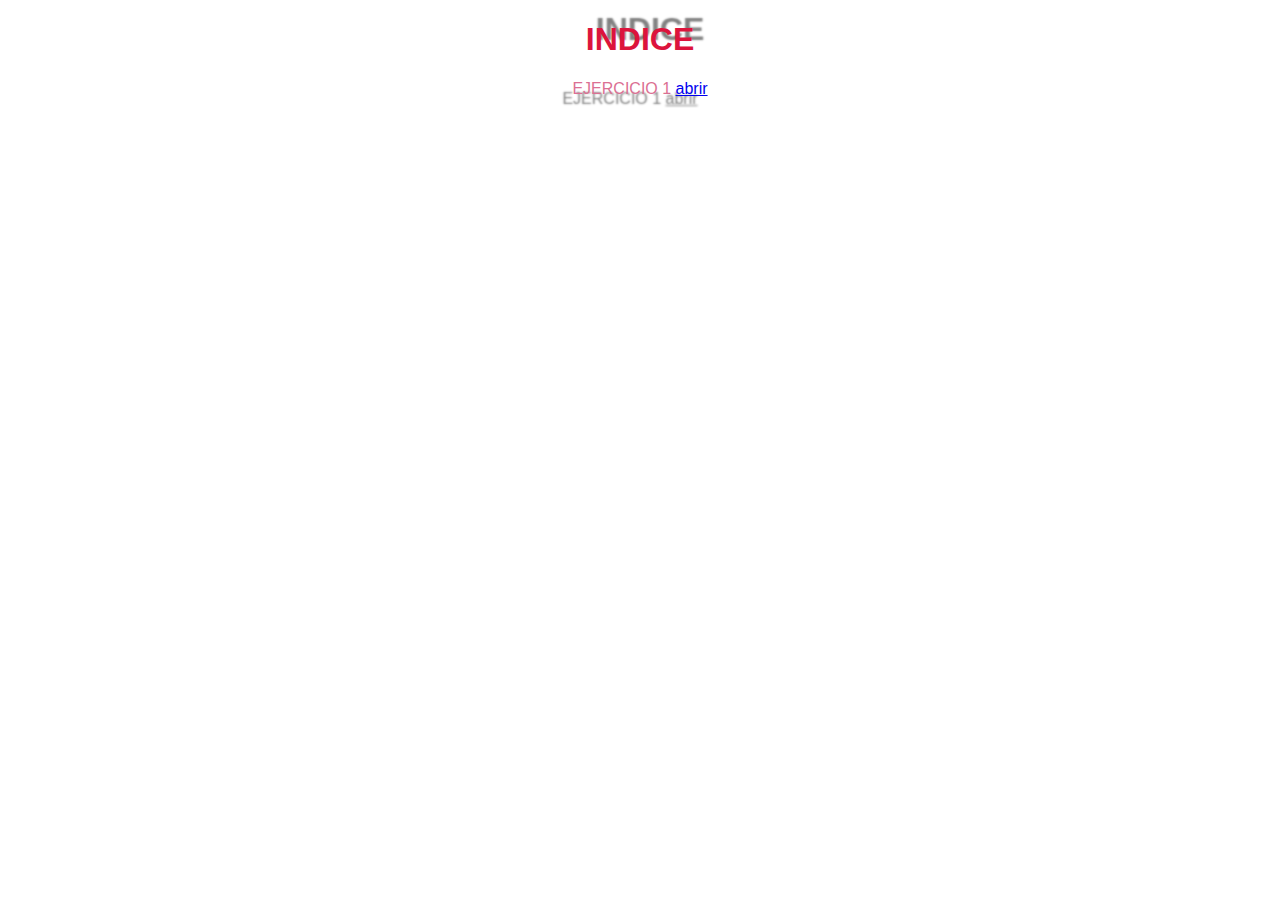
<file: index.html>
<!DOCTYPE html>
<html lang="en">
<head>
    <meta charset="UTF-8">
    <meta name="viewport" content="width=device-width, initial-scale=1.0">
    <title>PRACTICA EN CLASES</title>
    <link rel="stylesheet" href="style_index.css">
</head>
<body >
    <div class="h1">
    <h1>INDICE</h1>
</div>
<div class="apartado8">
    <p>EJERCICIO 1 <a href="portafolio.html">abrir</a></p>
  
</div>

</body>
</html>
</file>
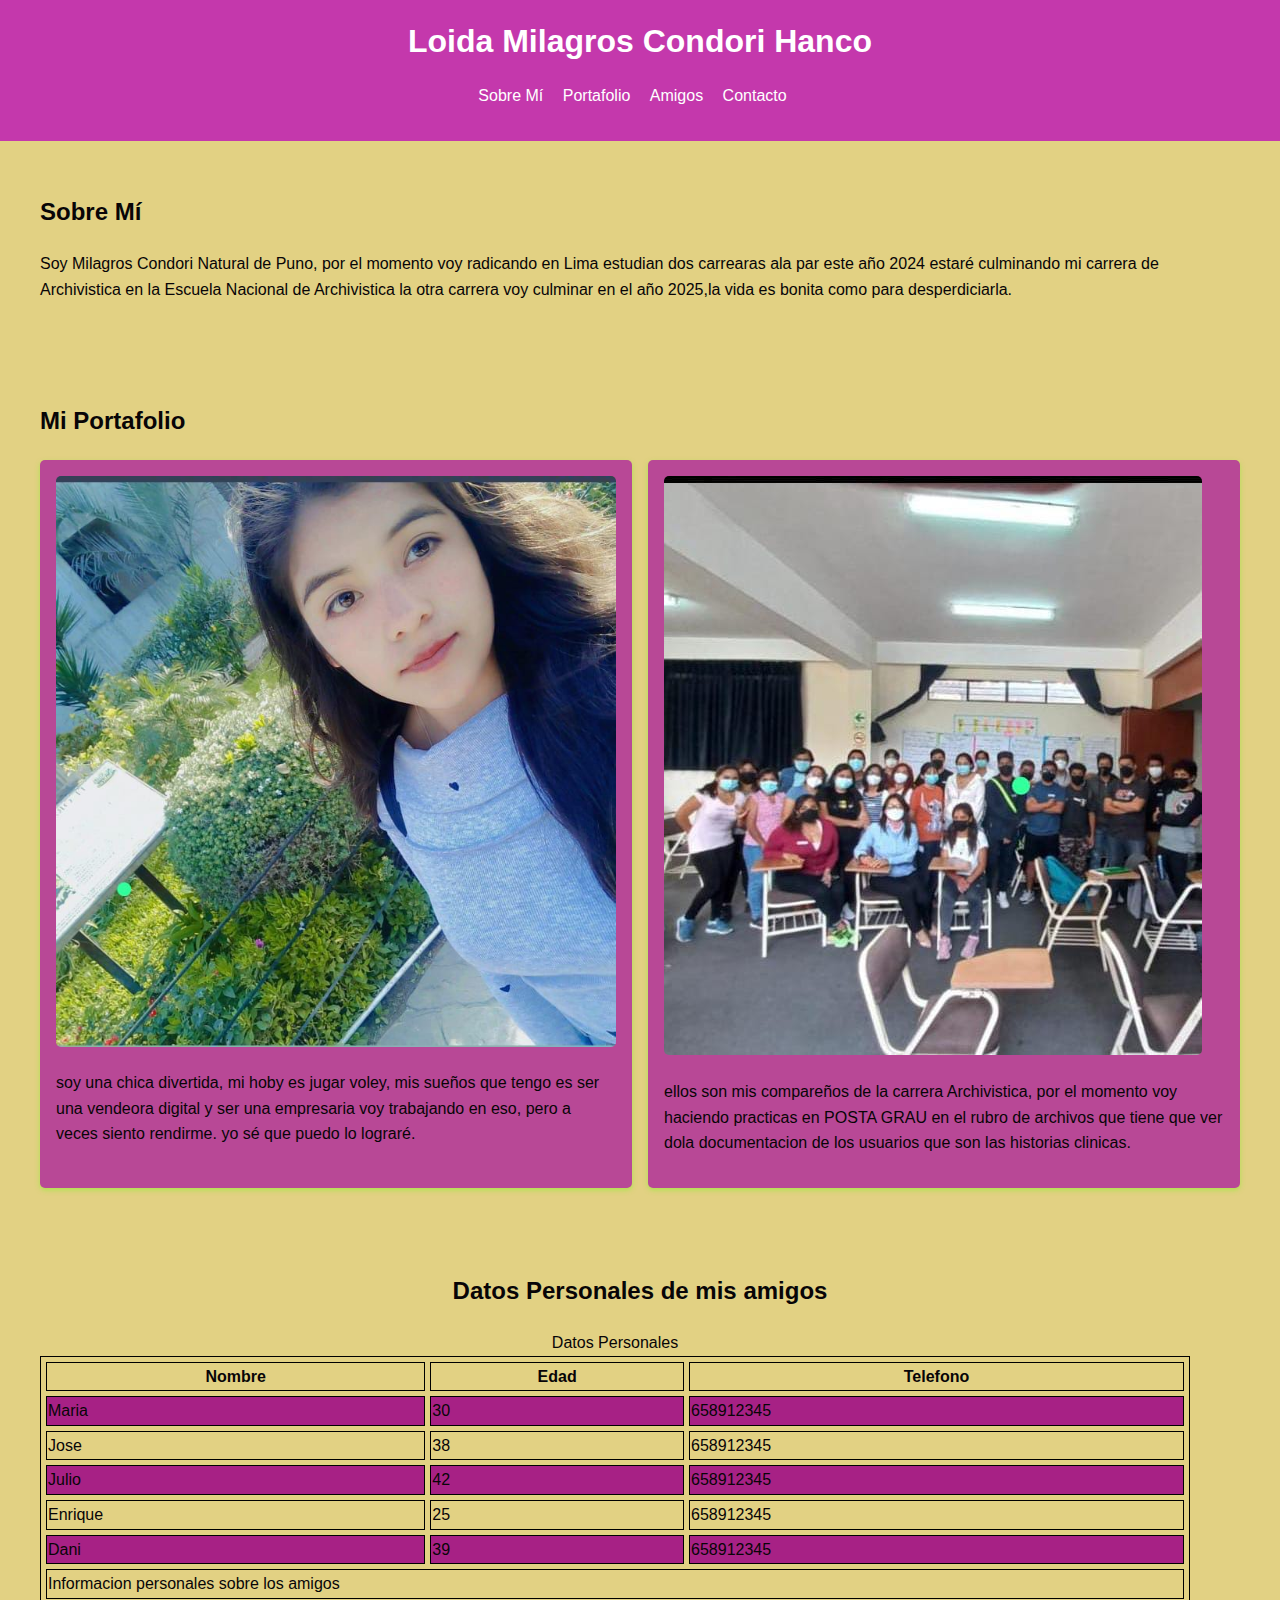
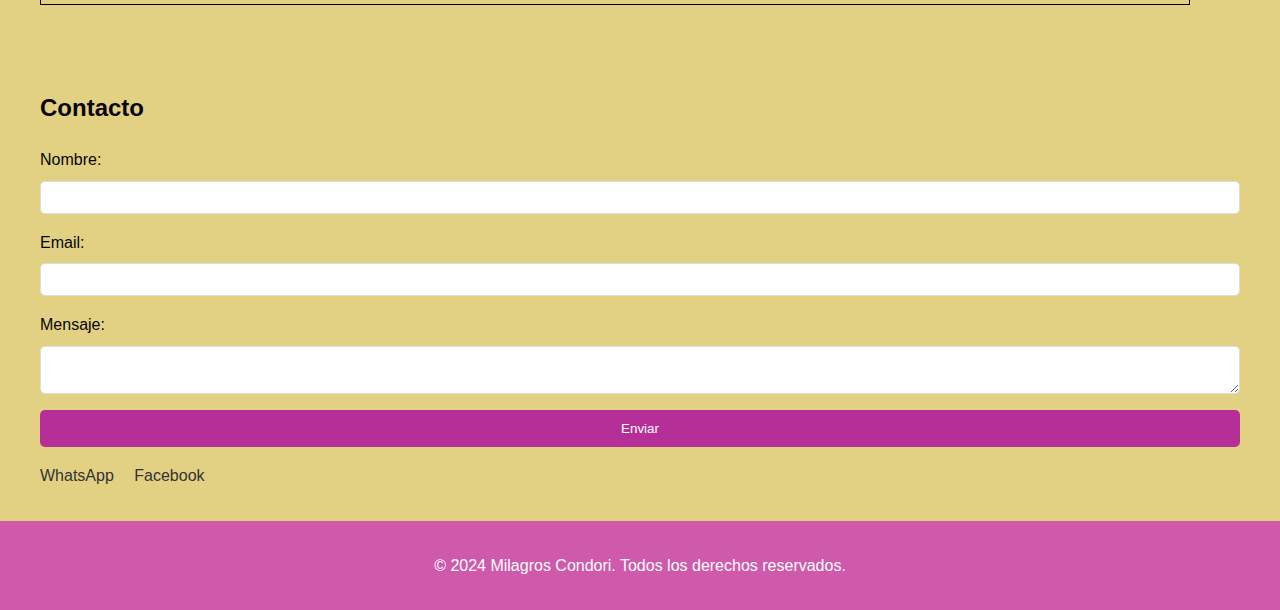
<file: portafolio.html>
<!DOCTYPE html>
<html lang="es">
<head>
    <meta charset="UTF-8">
    <meta name="viewport" content="width=device-width, initial-scale=1.0">
    <title>Mi Portafolio Personal</title>
    <link rel="stylesheet" href="styles.css">
</head>
<body>
    <header>
        <div class="container">
            <h1>Loida Milagros Condori Hanco </h1>
            <nav>
                <ul>
                    <li><a href="#about">Sobre Mí</a></li>
                    <li><a href="#portfolio">Portafolio</a></li>
                    <li><a href="#amigos">Amigos</a></li>
                    <li><a href="#contact">Contacto</a></li>
                </ul>
            </nav>
        </div>
    </header>
    <section id="about">
        <div class="container">
            <h2>Sobre Mí</h2>
            
            <p>Soy Milagros Condori Natural de Puno, por el momento voy radicando en Lima estudian dos carrearas ala par  este año 2024 estaré culminando mi carrera de Archivistica en la Escuela Nacional de Archivistica
                la otra carrera voy culminar en el año 2025,la vida es bonita como para desperdiciarla.
            </p>
        </div>
    </section>
    <section id="portfolio">
        <div class="container">
            <h2>Mi Portafolio</h2>
            <div class="gallery">
                
                <div class="gallery-trabajo1">
                    <img src="imagenes/WhatsApp Image 2024-08-25 at 11.50.07 AM.jpeg"alt="Ejemplo de Trabajo 1">
                    <p> soy una chica divertida, mi hoby es jugar voley, mis sueños que tengo es ser una vendeora digital y ser una empresaria voy trabajando en eso, pero a veces siento rendirme. yo sé que puedo lo 
                        lograré.
                    </p>
                </div>
                <div class="gallery-trabajo1">
                    <img src="imagenes/WhatsApp Image 2024-08-25 at 11.47.52 AM.jpeg" alt="Ejemplo de Trabajo 2">
                    <p> ellos son mis compareños de la carrera Archivistica, por el momento voy haciendo practicas en POSTA GRAU en el rubro de archivos que tiene que ver dola documentacion de los usuarios que son las historias clinicas.
                    </p>
                </div>
        
            </div>
        </div>
    </section>

<section id="amigos">
    <div class="container">
   
    <h2><center>Datos Personales de mis amigos</center></h2>


    <table><center>
        <caption>Datos Personales</caption>
    <thead>
        <tr>
            <th>Nombre</th>
            <th>Edad</th>
            <th>Telefono</th>
        </tr>
    </thead>
    <tfoot>
        <tr>
            <td colspan="3">Informacion personales sobre los amigos</td>
        </tr>
    </tfoot>
    <tbody>
        <tr class="color">
            <td>Maria</td>
            <td>30</td>
            <td>658912345</td>
        </tr>
        <tr>
            <td>Jose</td>
            <td>38</td>
            <td>658912345</td>
        </tr>
        <tr class="color">
            <td>Julio</td>
            <td>42</td>
            <td>658912345</td>
        </tr>
        <tr>
            <td>Enrique</td>
            <td>25</td>
            <td>658912345</td>
        </tr>
        <tr class="color">
            <td>Dani</td>
            <td>39</td>
            <td>658912345</td>
        </tr>
    </tbody>
</center></table>
     
</div>
</section>
    <section id="contact">
        <div class="container">
            <h2>Contacto</h2>
            <form id="contact-form">
                <label for="name">Nombre:</label>
                <input type="text" id="name" name="name" required>
                <label for="email">Email:</label>
                <input type="email" id="email" name="email" required>
                <label for="message">Mensaje:</label>
                <textarea id="message" name="message" required></textarea>
                <button type="submit">Enviar</button>
            </form>
            <div class="social-links">
                <a href="https://wa.me/+51929319427" target="_blank">WhatsApp</a>
                <a href="https://m.me/Enrique AT`r" target="_blank" class="facebook-link">Facebook</a>
                
            </div>
        </div>
    </section>
    <footer>
        <div class="container">
            <p>&copy; 2024 Milagros Condori. Todos los derechos reservados.</p>
        </div>
    </footer>
    <script src="script.js"></script>
</body>
</html>
</file>
<file: style_index.css>
h1{
    text-align: center;
    color: crimson;
    text-shadow: 10px -10px 2px grey;
    font-family: Helvetica;
}
.apartado8{
    text-align: center;
    color:palevioletred;
    text-shadow: -10px 10px 2px grey;
    font-family: Helvetica;
}
</file>
<file: styles.css>
/* Estilos Básicos */
body {
    font-family: Arial, sans-serif;
    line-height: 1.6;
    margin: 0;
    padding: 0;
    color: hwb(315 2% 97%);
    background-color: hsl(49, 62%, 70%);
}

header {
    background: #c438ac;
    color: #fff;
    padding: 1rem 0;
    text-align: center;
}

header .container {
    max-width: 1200px;
    margin: 0 auto;
}

header h1 {
    margin: 0;
}

nav ul {
    list-style: none;
    padding: 0;
}

nav ul li {
    display: inline;
    margin-right: 15px;
}

nav ul li a {
    color: #fff;
    text-decoration: none;
}

section {
    padding: 2rem 0;
}

.container {
    max-width: 1200px;
    margin: 0 auto;
    padding: 0 1rem;
}


/* la primera foto en forma redondo  */
.profile-img {
    width: 150px;
    height: 150px;
   
}

.gallery {
    display: flex;
    flex-wrap: wrap;
    gap: 1rem;
}

/* seccion del tranajo1 */
.gallery-trabajo1 {
    flex: 1 1 calc(33.333% - 1rem);
    box-sizing: border-box;
    background: #b84896;
    padding: 1rem;
    border-radius: 5px;
    box-shadow: 0 2px 5px #98eb39b9;
}
/* donde ajustamos la img */
.gallery-trabajo1 img {
    max-width: 100%;
    height: auto;
    border-radius: 5px;
}

form {
    display: flex;
    flex-direction: column;
}

form label {
    margin-bottom: 0.5rem;
}

form input,
form textarea {
    padding: 0.5rem;
    margin-bottom: 1rem;
    border: 1px solid #ddd;
    border-radius: 5px;
}

/* es el listaDO DE AmIGOS */
table{
    border: 1px solid black;
    border-collapse: separate;
    border-spacing: 5px;
    width: 1150px;
    height: auto;
}
tr.color{
    background-color: rgb(167, 33, 133);
}
th,td{
    border: 1px solid black;
    
    }


button {
    padding: 0.7rem;
    border: none;
    border-radius: 5px;
    background: hsl(313, 59%, 45%);
    color: #fff;
    cursor: pointer;
}

button:hover {
    background: hsl(313, 70%, 64%);
}

.social-links {
    margin-top: 1rem;
}

.social-links a {
    margin-right: 1rem;
    color: #333;
    text-decoration: none;
}

.social-links a:hover {
    text-decoration: underline;
}

footer {
    background: hsl(318, 55%, 58%);
    color: #fff;
    padding: 1rem 0;
    text-align: center;
}

/* Enlace de WhatsApp */
.whatsapp-link {
    display: inline-block;
    margin-top: 1rem;
    padding: 0.7rem 1.5rem;
    background: #25D366;
    /* Color de WhatsApp */
    color: #fff;
    border-radius: 5px;
    text-decoration: none;
    font-weight: bold;
}
</file>
